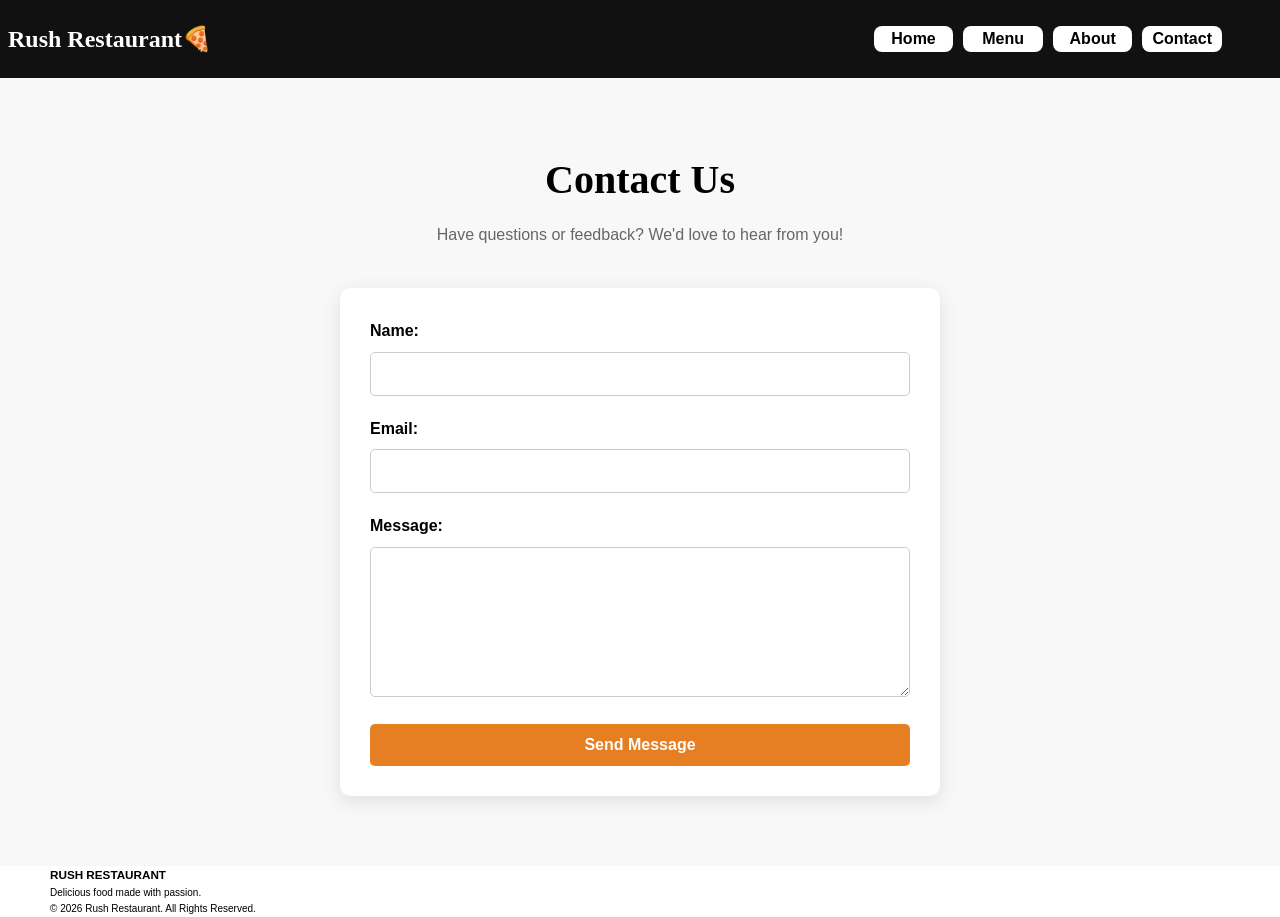
<file: contact.html>
<!DOCTYPE html>
<html lang="en">
<head>
    <meta charset="UTF-8">
    <meta name="viewport" content="width=device-width, initial-scale=1.0">
    <title>Contact Rush Restaurant</title>
    <link rel="stylesheet" href="contactstyle.css" type="text/css">
</head>
<body>
    <header>
        <nav>
        <h1 class="title">Rush Restaurant🍕</h1>
        <ul class="main-ul">
            <li class="main-nav"><a href="index.html">Home</a></li>
            <li class="main-nav"><a href="menu.html">Menu</a></li>
            <li class="main-nav"><a href="about.html">About</a></li>
            <li class="main-nav"><a href="contact.html">Contact</a></li>
        </ul>
    </nav>
    </header>

    <section class="contact">
        <h2>Contact Us</h2>
        <p>Have questions or feedback? We'd love to hear from you!</p>
        <form action="https://formsubmit.co/rifainabish1318@gmail.com" method="POST">
            <label for="name">Name:</label>
            <input type="text" id="name" name="name" required>

            <label for="email">Email:</label>
            <input type="email" id="email" name="email" required>

            <label for="message">Message:</label>
            <textarea id="message" name="message" required></textarea>

            <input type="hidden" name="_subject" value="New Message - Rush Restaurant">
            
            <button type="submit">Send Message</button>
        </form>
    </section>

    <footer>
        <h3>RUSH RESTAURANT</h3>
        <p>Delicious food made with passion.</p>
        <p>© 2026 Rush Restaurant. All Rights Reserved.</p>
    </footer>
</body>
</html>
</file>
<file: contactstyle.css>
*{
    margin: 0;
    padding: 0;
    box-sizing: border-box;
}

.main-ul{
    display: grid;
    grid-template-columns: repeat(4,1fr);
    text-align: center;
    gap: 10px;
    margin-right: 50px;
}
.main-nav{
    border-radius: 8px ;
    background-color: white;
    transition: 0.3s;
}
.main-nav:hover{
    transform: translateY(-5px);
    color: white;
    cursor: pointer;
    box-shadow: white 0px 0px 10px 2px;
}
.main-nav a{
    text-decoration: none;
    color: black;
    font-weight: bold;
    padding: 5px 10px;
    border-radius: 5px;
}
body{
    font-family: 'Arial', sans-serif;
    line-height: 1.6;
}
header{
    background-color: #111;
    padding: 20px 8px;
}
.title{
    font-weight: bold;
    font-family: 'Times New Roman', Times, serif;   
}
nav{
    display: flex;
    justify-content: space-between;
    align-items: center;
}

nav h1{
    color: white;
}

nav ul{
    display: flex;
    list-style: none;
    gap: 25px;
}

nav a{
    color: white;
    text-decoration: none;
}

.contact {
    padding: 70px 10%;
    text-align: center;
    background-color: #f8f8f8;
}

.contact h2 {
    font-size: 40px;
    margin-bottom: 10px;
    font-family: 'Times New Roman', Times, serif;
}

.contact > p {
    color: #666;
    margin-bottom: 40px;
}

form {
    max-width: 600px;
    margin: 0 auto;

    background-color: white;
    padding: 30px;

    border-radius: 10px;

    box-shadow: 0 5px 20px rgba(0, 0, 0, 0.1);

    text-align: left;
}

form label {
    display: block;
    margin-bottom: 8px;
    font-weight: bold;
}

form input,
form textarea {
    width: 100%;

    padding: 12px;

    margin-bottom: 20px;

    border: 1px solid #ccc;
    border-radius: 5px;

    font-size: 16px;

    outline: none;
}

form textarea {
    height: 150px;
    resize: vertical;
}

form input:focus,
form textarea:focus {
    border-color: #e67e22;
}

form button {
    width: 100%;
    padding: 12px;
    background-color: #e67e22;
    color: white;
    border: none;
    border-radius: 5px;
    font-size: 16px;
    font-weight: bold;
    cursor: pointer;
    transition: 0.3s;
}

form button:hover {
    background-color: #111;
    transform: translateY(-3px);
}

footer{
    font-size: 10px;
    margin-left: 50px;
}

@media (max-width:768px){
    nav{
        flex-direction: column;
    }
    .main-ul{
        margin-right: 0;
    }
    .about-image,.about-content{
        width: 100%;
    }
}
</file>
